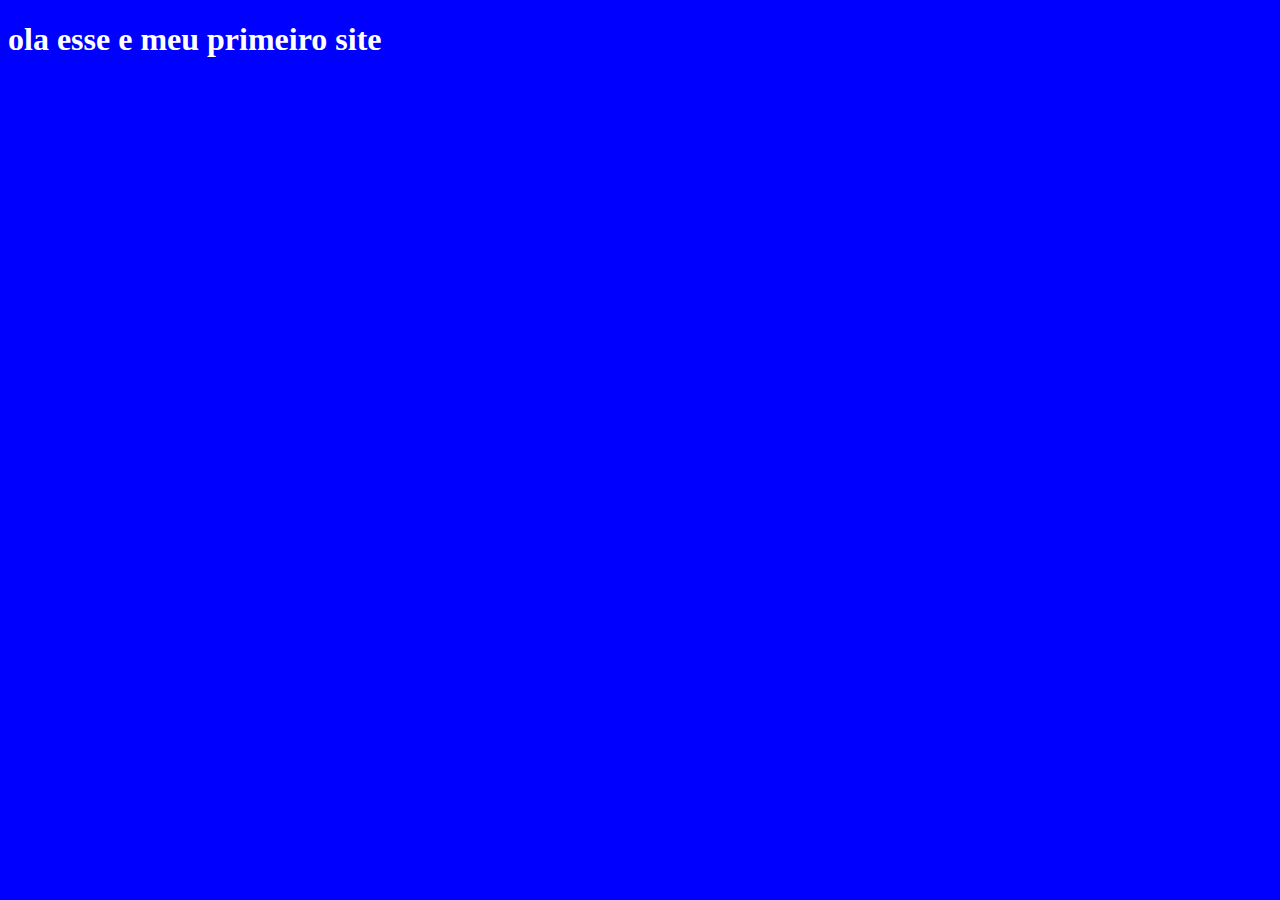
<file: Exercício/Testes/Index.html>
<!DOCTYPE html>
<html lang="en">
<head>
    <meta charset="UTF-8">
    <meta http-equiv="X-UA-Compatible" content="IE=edge">
    <meta name="viewport" content="width=device-width, initial-scale=1.0">
    <title>Document</title>
</head>
<style>
    body{
        background:blue;}

        h1{
            color: white;
        }
</style>
<body>
    <h1>ola esse e meu primeiro site</h1>
</body>
</html>
</file>
